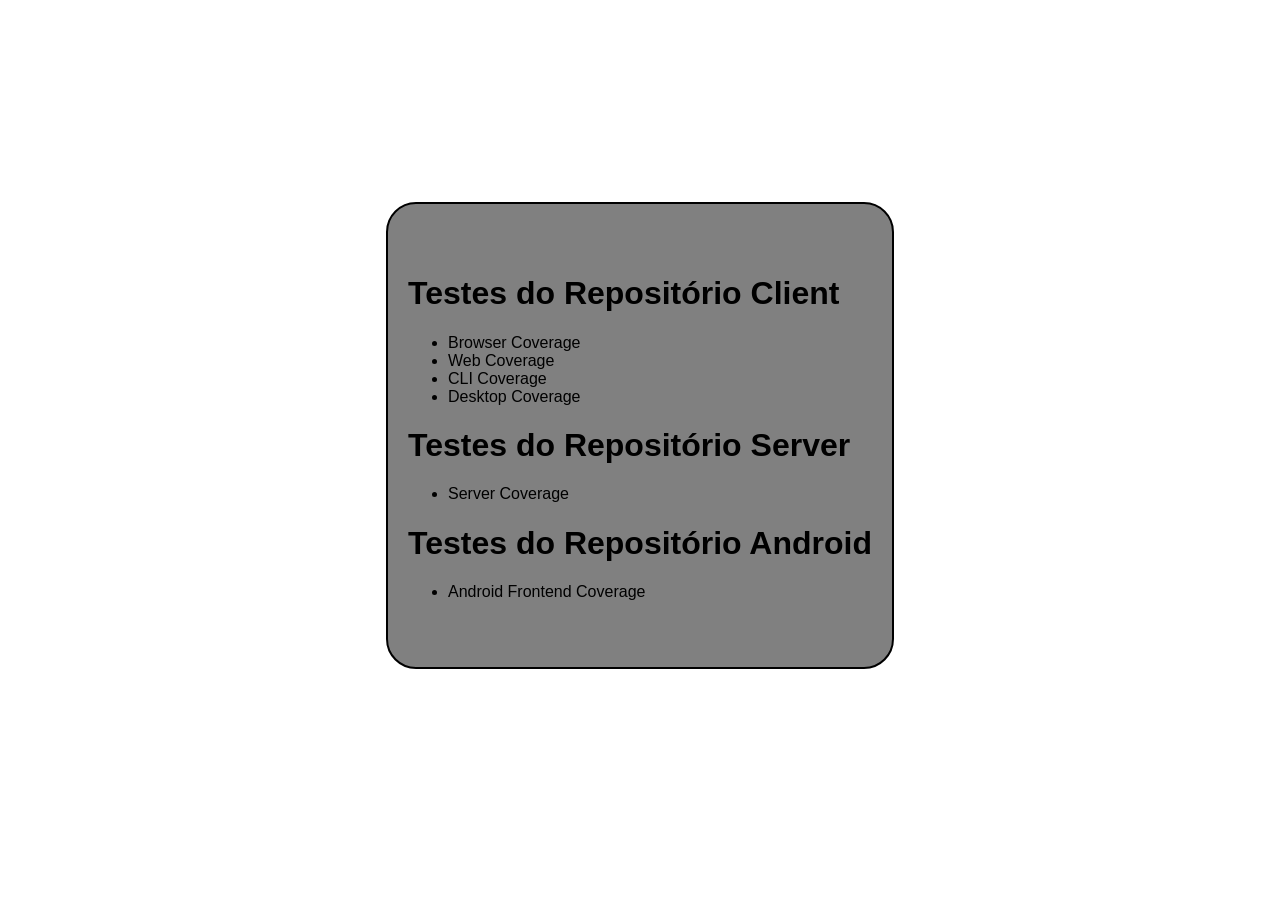
<file: src/index.html>
<!DOCTYPE html>
<html lang="en">
<head>
    <meta charset="UTF-8">
    <meta name="viewport" content="width=device-width, initial-scale=1.0">
    <title>Document</title>
    <link rel="stylesheet" href="global.css">
</head>
<body style="display: flex; justify-content: center; align-items: center;height: 95vh;;font-family: Arial; ">
    <div style="padding: 50px 20px; background-color: gray; border-radius: 30px; border: 2.5px solid black;">    
        <h1 style="font-weight: bold;">Testes do Repositório Client</h1>
        <ul>
            <li ><a class="link" href="browser-coverage.html">Browser Coverage</a></li>
            <li><a class="link" href="web-coverage.html">Web Coverage</a></li>
            <li><a class="link" black; text-decoration: none;" href="cli-coverage.html">CLI Coverage</a></li>
            <li><a class="link" black; text-decoration: none;" href="desktop-coverage.html">Desktop Coverage</a></li>
        </ul>
        <h1 style="font-weight: bold;">Testes do Repositório Server</h1>
        <ul>
            <li><a class="link" black; text-decoration: none;" href="server-coverage.html">Server Coverage</a></li>
        </ul>
        <h1 style="font-weight: bold;">Testes do Repositório Android</h1>
        <ul>
            <li><a class="link" black; text-decoration: none;" href="android-coverage.html">Android Frontend Coverage</a></li>
        </ul>
    </div>

</body>
</html>
</file>
<file: src/global.css>
.link {
  display: inline-block;
  color: black; 
  text-decoration: none;
  transition: transform 0.3s ease;
}

.link:hover {
  transform: scale(1.05);
  
}
</file>
